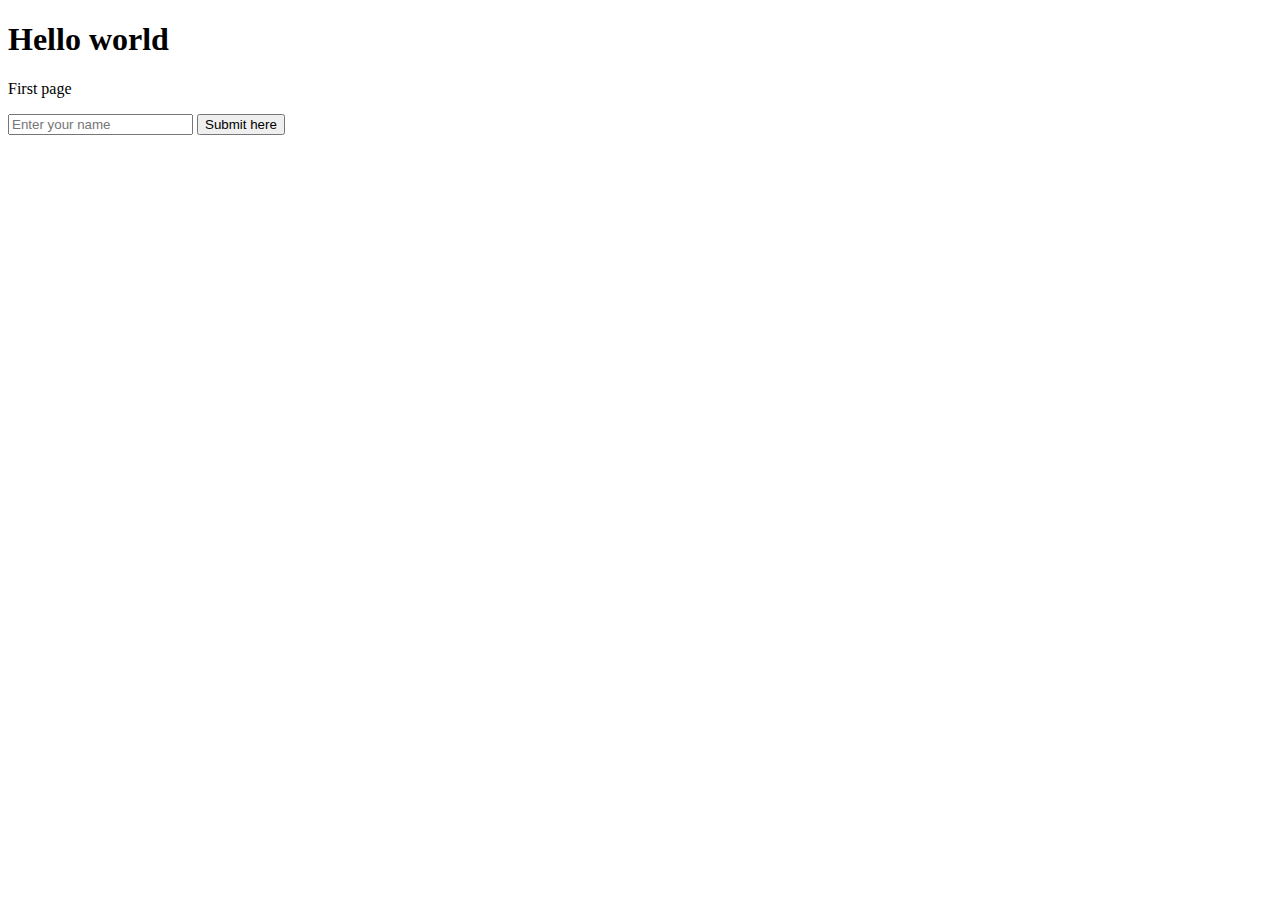
<file: project 1/index.html>
<!DOCTYPE html>
<html lang="en">
<head>
    <meta charset="UTF-8">
    <meta name="viewport" content="width=device-width, initial-scale=1.0">
    <title>28/01/2026 project 1</title>
</head>
<body>
    <h1>Hello world</h1>
    <p>First page</p>
    <input id="nametext" placeholder="Enter your name">

    <button id="mybtn">Submit here</button>
    <p id="result"></p>

    <script src="script.js"></script>
</body>
</html>
</file>
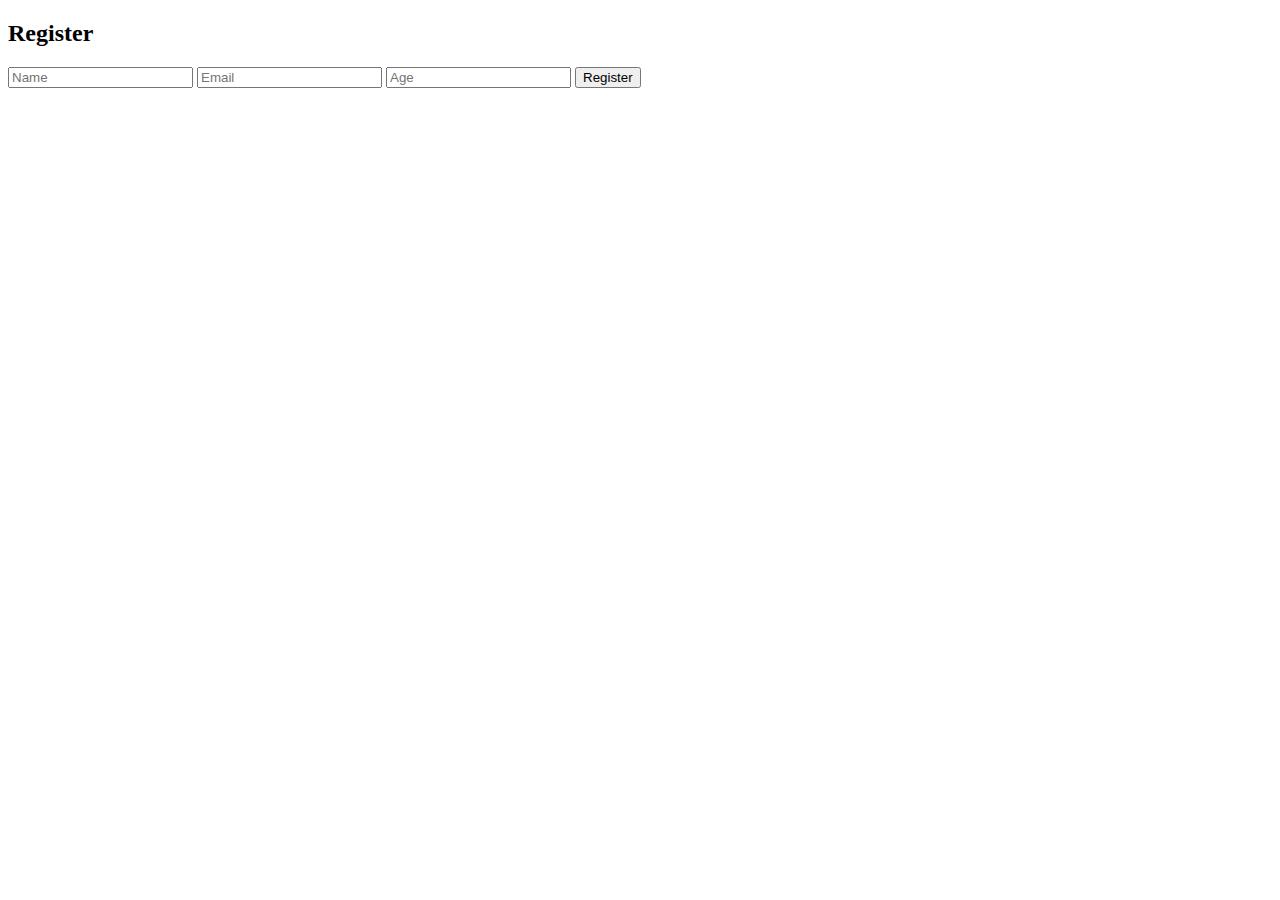
<file: registration form/index.html>
<!DOCTYPE html>
<html lang="en">
<head>
    <meta charset="UTF-8">
    <meta name="viewport" content="width=device-width, initial-scale=1.0">
    <title>Document</title>
    
</head>
<body>
    <h2>Register</h2>
    <input id="name" placeholder="Name">
    <input id="email" placeholder="Email">
    <input id="age" placeholder="Age">
    <button id="registerBtn">Register</button>
    <p id="msg"></p>
    <script src="script.js"></script>
    
</body>
</html>
</file>
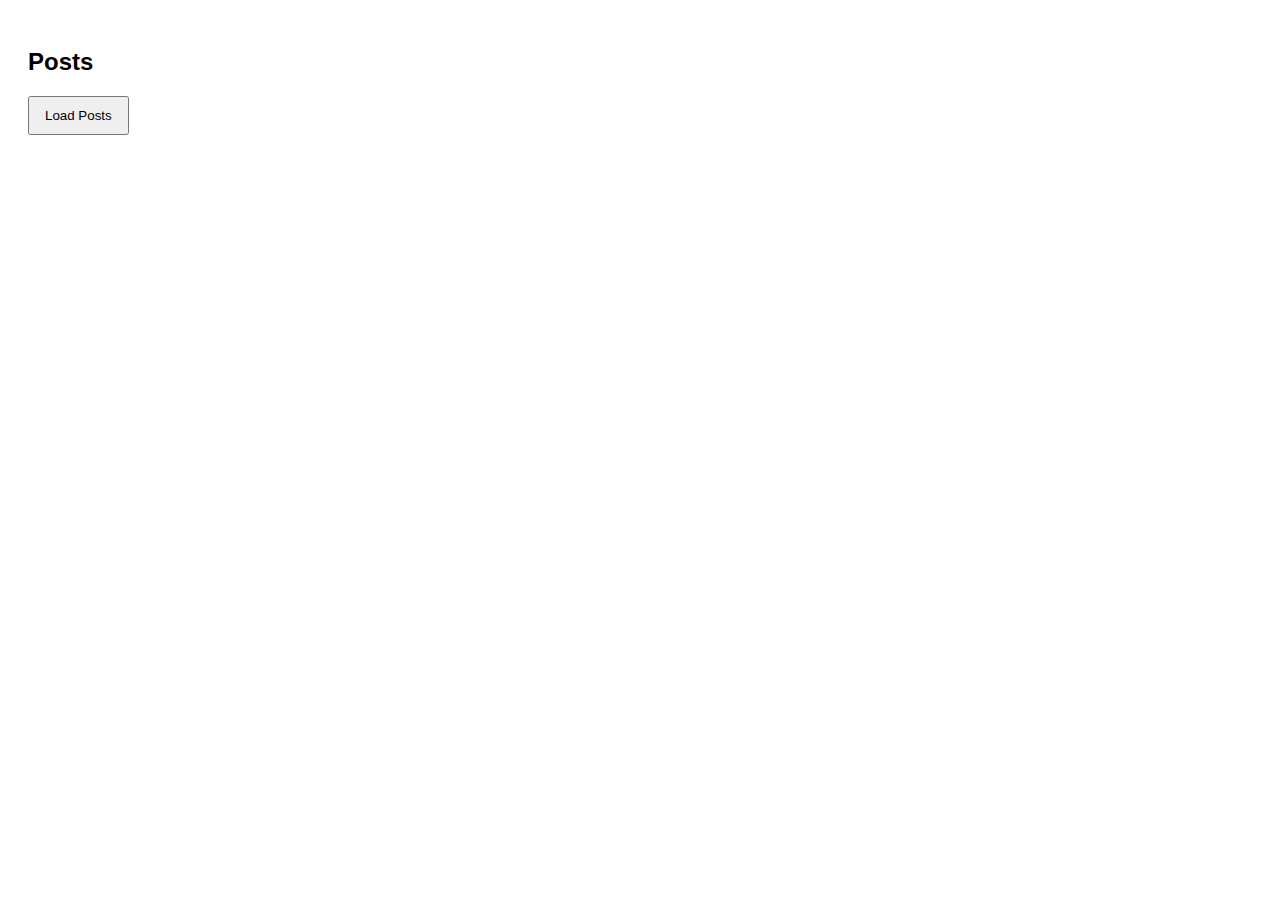
<file: wheather app/index.html>
<!DOCTYPE html>
<html lang="en">
<head>
    <meta charset="UTF-8">
    <meta name="viewport" content="width=device-width, initial-scale=1.0">
    <title>Wheather</title>
    <link rel="stylesheet" href="style.css">
</head>
<body>
    <h2>Posts</h2>

    <button id="loadBtn">Load Posts</button>
    <div id="posts"></div>
    
    <script src="script.js"></script>
</body>
</html>
</file>
<file: wheather app/style.css>
body {
    font-family: Arial, sans-serif;
    padding: 20px;
}

button {
    padding: 10px 15px;
    margin-bottom: 20px;
}

.post {
    border: 1px solid #ccc;
    padding: 12px;
    margin-bottom: 10px;
}
</file>
